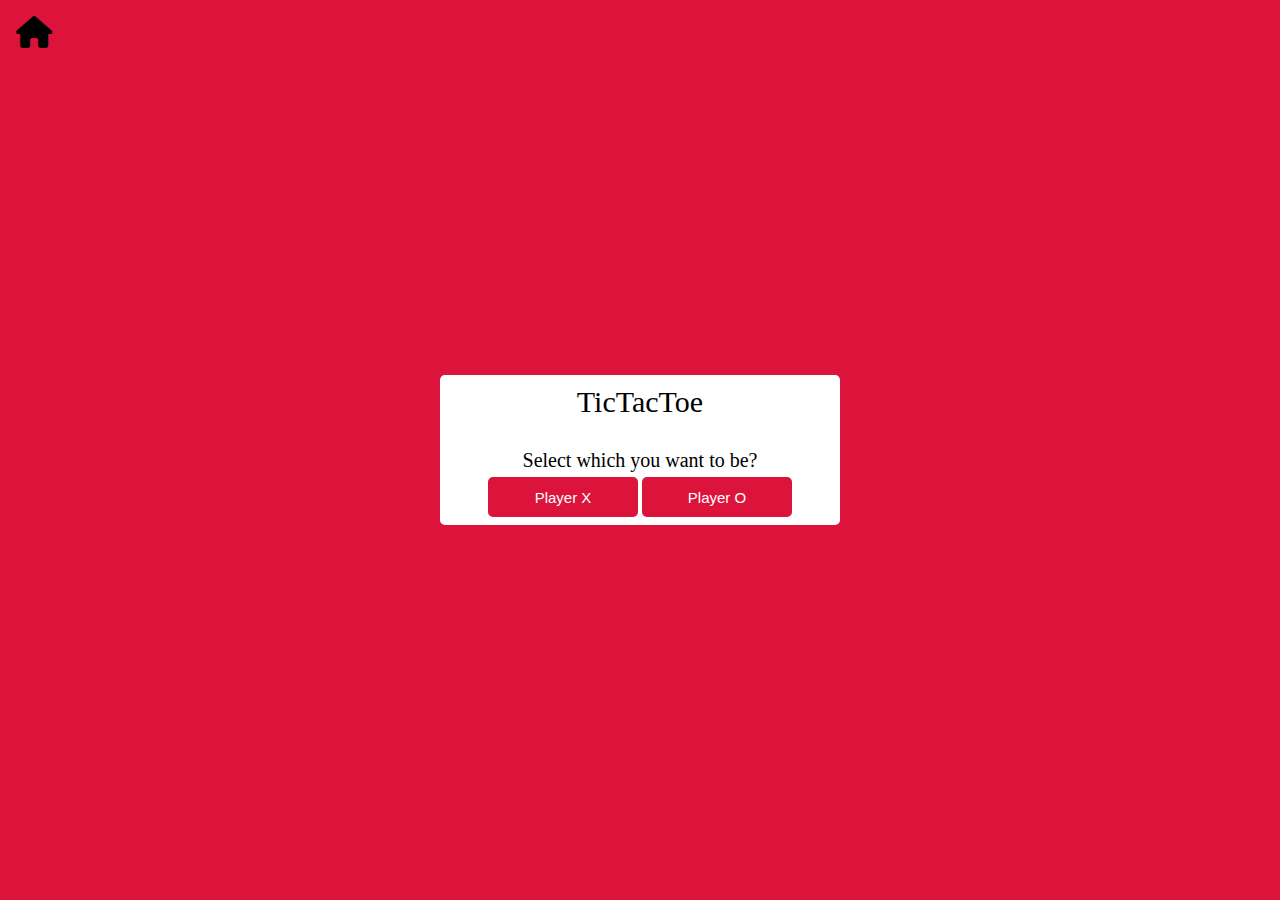
<file: T0_dO_list/TicTacToe/Xindex.html>
<!DOCTYPE html>
<html lang="en">
<head>
    <meta charset="UTF-8">
    <meta http-equiv="X-UA-Compatible" content="IE=edge">
    <meta name="viewport" content="width=device-width, initial-scale=1.0">
    
    <link rel="stylesheet" href="style.css">
    <script src="script.js" defer></script>

    <link rel="stylesheet" href="https://cdnjs.cloudflare.com/ajax/libs/font-awesome/6.1.1/css/all.min.css">

    <title>TicTacToe</title>
</head>
<body>
    <i id="home" class="fa-solid fa-house" onclick="location.href='/index.html'"></i>

    <div class="start">
        <div class="start-title">TicTacToe</div>
        <div class="start-content">
            <div class="start-content-title">Select which you want to be?</div>
            <div class="start-content-option">
                <button class="playerX">Player X</button>
                <button class="playerO">Player O</button>
            </div>
        </div>
    </div>

    <div class="play">
        <div class="play-details">
            <div class="players">
                <div class="Xturn">X Turn</div>
                <div class="Oturn">O Turn</div>
                <div class="slide"></div>
                <div class="slide"></div>
            </div>
        </div>
        <div class="play-area">
            <div class="a area1"></div>
            <div class="a area2"></div>
            <div class="a area3"></div>
            <div class="a area4"></div>
            <div class="a area5"></div>
            <div class="a area6"></div>
            <div class="a area7"></div>
            <div class="a area8"></div>
            <div class="a area9"></div>
        </div>
    </div>


    <div class="result">
        <div class="result-won"></div>
        <button type="button" class="result-button">Play Again</button>
    </div>
</body>
</html>
</file>
<file: T0_dO_list/TicTacToe/style.css>
* {
    margin: 0;
    padding: 0;
    box-sizing: border-box;
}

body {
    background-color: crimson;
}
#home{
    font-size: 2rem;
    padding-left: 1rem;
    padding-top: 1rem;
}

.start, .play, .result {
    position: absolute;
    top: 50%;
    left: 50%;
    transform: translate(-50%, -50%);
    transition: all 0.5s ease;
}

/* start */
.start {
    background-color: white;
    height: 150px;
    width: 400px;
    border-radius: 5px;
    padding: 10px;
}

.starthide {
    opacity: 0;
    pointer-events: none;
    transform: translate(-50%, -50%) scale(0.9);
}

.start-title {
    text-align: center;
    font-size: 30px;
    margin-bottom: 30px;
}

.start-content {
    text-align: center;
}

.start-content-title {
    margin-bottom: 5px;
    font-size: 20px;
}

.start-content-option button {
    width: 150px;
    height: 40px;
    border-radius: 5px;
    border: none;
    background-color: crimson;
    color: white;
    font-size: 15px;
    cursor: pointer;
}

.start-content-option button:hover {
    background-color: #333;
    color: white;
}

/* play */

.play {
    opacity: 0;
    pointer-events: none;
    transform: translate(-50%, -50%) scale(0.9);
}

.playshow {
    opacity: 1;
    pointer-events: auto;
    transform: translate(-50%, -50%) scale(1);
}

.play .play-details {
    margin-bottom: 10px;
    background-color: white;
    border-radius: 5px;
    padding: 10px;
}

.play .players {
    display: grid;
    grid-template-columns: auto auto;
    height: 50px;
    font-size: 20px;
    position: relative;
}

.play .players .Xturn, .play .players .Oturn {
    display: grid;
    align-items: center;
    justify-content: center;
    color: white;
    position: relative;
    z-index: 5;
}

.play .players .slide {
    position: absolute;
    top: 0;
    height: 100%;
    width: 50%;
    border-radius: 5px;
    z-index: 2;
}

.slide1 {
    left: 0;
    background-color: crimson;
}

.slide2 {
    left: 50%;
    background-color: crimson;
}

.play .play-area {
    background-color: white;
    border-radius: 5px;
    padding: 10px;
    display: grid;
    grid-template-columns: repeat(3, auto);
    gap: 5px;
    text-align: center;
}

.play .play-area div {
    display: grid;
    align-items: center;
    background-color: crimson;
    border-radius: 5px;
    height: 100px;
    width: 100px;
    color: white;
    font-size: 50px;
}

/* result */
.result {
    background-color: white;
    border-radius: 5px;
    height: 100px;
    width: 300px;
    padding: 10px;
    opacity: 0;
    pointer-events: none;
    transform: translate(-50%, -50%) scale(0.9);
}

.resultshow {
    opacity: 1;
    pointer-events: auto;
    transform: translate(-50%, -50%) scale(1);
}

.result .result-won {
    text-align: center;
    font-size: 25px;
}

.result button {
    margin-top: 10px;
    height: 40px;
    width: 100%;
    border-radius: 5px;
    background-color: crimson;
    border: none;
    color: white;
}

.result button:hover {
    background-color: #333;
}
</file>
